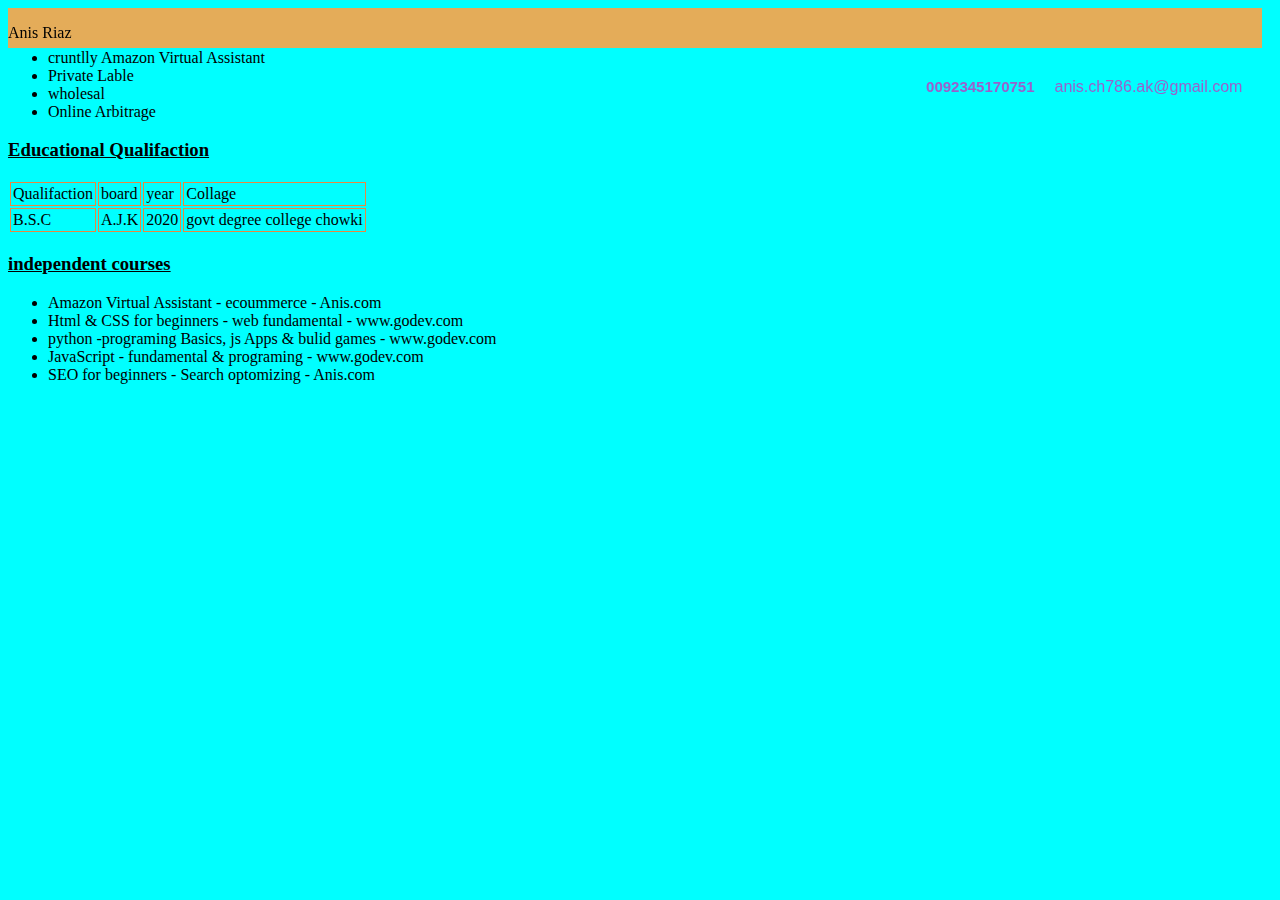
<file: index.html>
<html lang="en">
<head>
  <link rel="stylesheet" href="style.css">
</head>
<body>
    <div id="header">
        <p id=" Name"> Anis Riaz</p>
        <a href="mailto:anis.ch786.ak@gmail.com" target="_blank"> <p id="Email">anis.ch786.ak@gmail.com</p></a>
      <h4 id="contact">0092345170751</h4>
    </div>
    <div class="left"></div>
    <div class="right"></div>
    <h3>CV Highlights</h3>
    <p>
<ul>
<li>cruntlly Amazon Virtual Assistant</li>
<li>Private Lable </li>
<li>wholesal</li>
<li>Online Arbitrage</li>
</ul>
</p>
<h3>Educational Qualifaction</h3>
<table>
<tr id="heading">
<td>Qualifaction</td>
<td>board</td>
<td>year</td>
<td>Collage</td>
</tr>  
<tr>
    <td>B.S.C</td>
    <TD>A.J.K</TD>
    <td>2020</td>
    <td>govt degree college chowki</td>
</tr> 
</table>

<h3>independent courses</h3>
<p>
    <ul>
    <li> <span id=" course name">Amazon Virtual Assistant - ecoummerce</span>  - Anis.com </li>
    <li> <span id=" course name">Html & CSS for beginners - web fundamental </span> - www.godev.com </li>
    <li> <span id=" course name">python -programing Basics, js Apps & bulid games </span> - www.godev.com</li>
    <li>  <span id=" course name">JavaScript - fundamental & programing </span> - www.godev.com</li>
    <li> <span id=" course name">SEO for beginners - Search optomizing </span> - Anis.com </li>
</ul>
</body>
</html>
</file>
<file: style.css>
body {background-color: aqua;

}
div { border: 5px;
}
 #header {
    position: fixed;
    z-index: 1;
height: 40px;
width: 98%;
background-color: rgb(228, 172, 89);
margin-bottom: 10px;
}
#name {
    float: left;
    margin: 20px;
    padding-bottom: 10px;
    font-family: 'Franklin Gothic Medium', 'Arial Narrow', Arial, sans-serif;
    color: aquamarine;
}
#email {
    float:right; 
    margin: 20px;
    padding-bottom: 10px;
    font-family: 'Franklin Gothic Medium', 'Arial Narrow', Arial, sans-serif;
    color: rgb(152, 96, 204);
}
#contact {
    float:right; 
    padding-bottom: 10px;
    font-size: 15px;
    font-family: 'Franklin Gothic Medium', 'Arial Narrow', Arial, sans-serif;
    color: rgb(152, 96, 204);
}

h3 {text-decoration: underline;
}

table { border:1 px dashed black ; 

}
td {
padding: 2px;
border: 1px solid #e88741;
}
</file>
